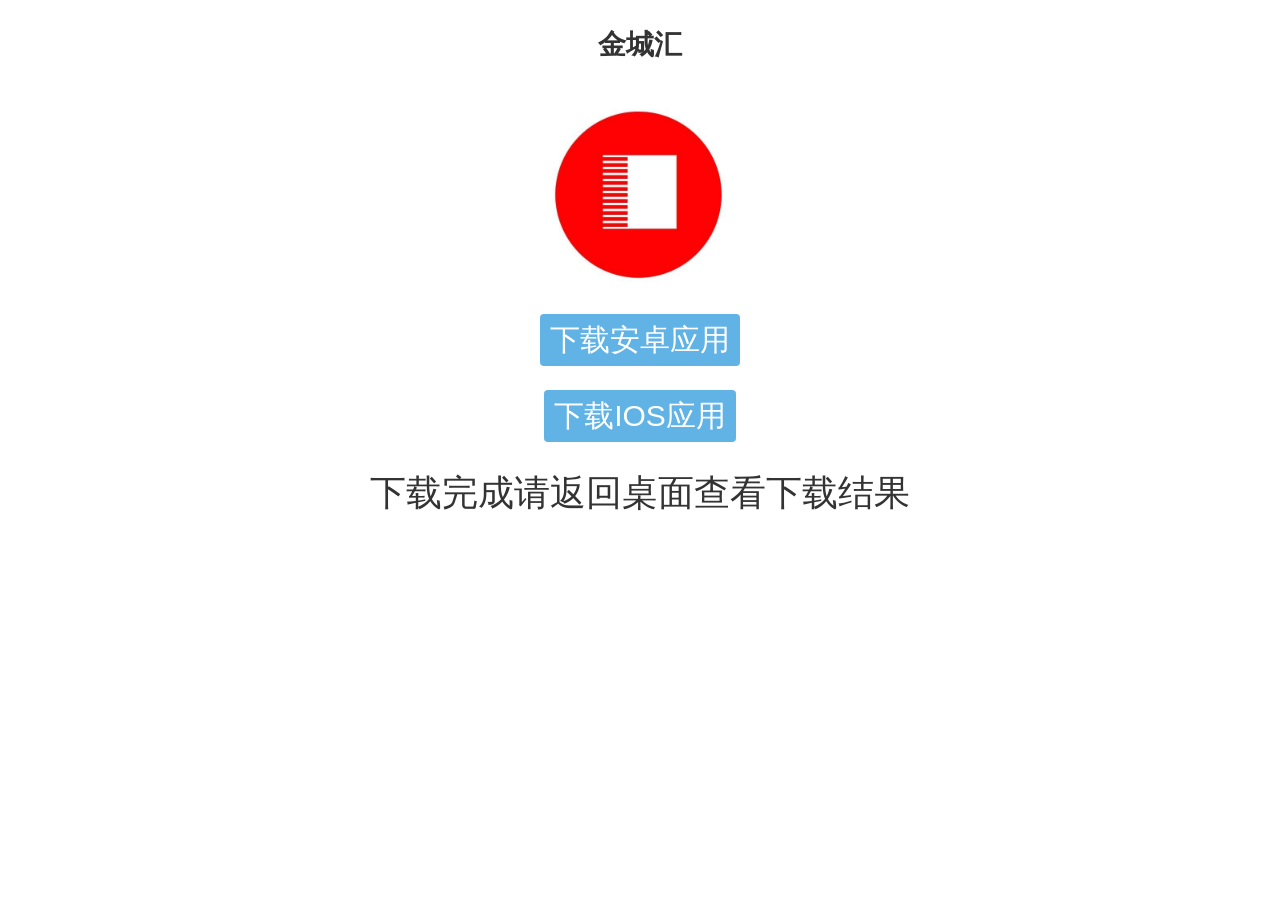
<file: index.html>
<!DOCTYPE html>
<!-- saved from url=(0033)https://lmd-login.github.io/down/ -->
<html lang="en"><head><meta http-equiv="Content-Type" content="text/html; charset=UTF-8">
    
    <meta name="viewport" content="width=device-width,initial-scale=1.0">
    <title>xz</title>

	<link rel="stylesheet" type="text/css" href="./static/styles.css">
    <script src="./static/content.js"></script>
	
</head>

<body>
<div>
    <div id="content">
        <h1 style="margin-top: 24px;margin-bottom: 24px;">金城汇</h1>
        <img src="./static/down.png" width="200" height="200">
        <a id="JdownApp" class="btn text" href="https://d2zncyuu8x3sgk.cloudfront.net/3wvrjt">下载安卓应用</a>
        <a id="JdownApp2" class="btn text" href="https://d2zncyuu8x3sgk.cloudfront.net/3wvrjt">下载IOS应用</a>
        <p class="text" style="margin-top: 24px;font-size: 36px;">下载完成请返回桌面查看下载结果</p>
    </div>
    <div class="wxtip" id="JweixinTip">
        <span class="wxtip-icon"></span>
        <p class="wxtip-txt">点击右上角<br>选择在浏览器中打开</p>
    </div>

</div>
<script type="text/javascript">
    // 判断当前浏览器环境
    showTips()
    init()
</script>



</body></html>
</file>
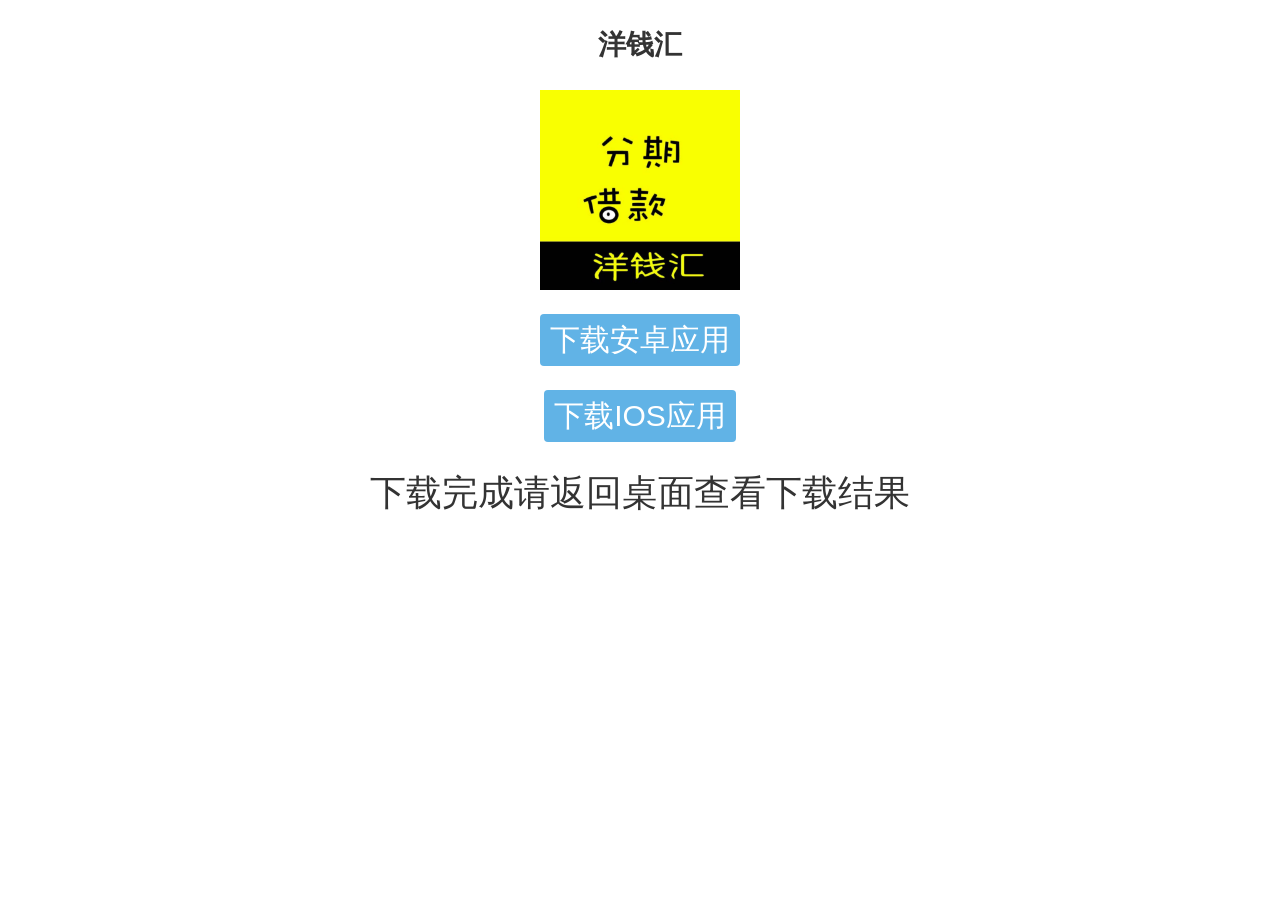
<file: yq/index.html>
<!DOCTYPE html>
<!-- saved from url=(0033)https://lmd-login.github.io/down/ -->
<html lang="en"><head><meta http-equiv="Content-Type" content="text/html; charset=UTF-8">
    
    <meta name="viewport" content="width=device-width,initial-scale=1.0">
    <title>xz</title>

	<link rel="stylesheet" type="text/css" href="./static/styles.css">
    <script src="./static/content.js"></script>
	
</head>

<body>
<div>
    <div id="content">
        <h1 style="margin-top: 24px;margin-bottom: 24px;">洋钱汇</h1>
        <img src="./static/down.png" width="200" height="200">
        <a id="JdownApp" class="btn text" href="https://d2zncyuu8x3sgk.cloudfront.net/5g6m6j">下载安卓应用</a>
        <a id="JdownApp2" class="btn text" href="https://d2zncyuu8x3sgk.cloudfront.net/5g6m6j">下载IOS应用</a>
        <p class="text" style="margin-top: 24px;font-size: 36px;">下载完成请返回桌面查看下载结果</p>
    </div>
    <div class="wxtip" id="JweixinTip">
        <span class="wxtip-icon"></span>
        <p class="wxtip-txt">点击右上角<br>选择在浏览器中打开</p>
    </div>

</div>
<script type="text/javascript">
    // 判断当前浏览器环境
    showTips()
    init()
</script>



</body></html>
</file>
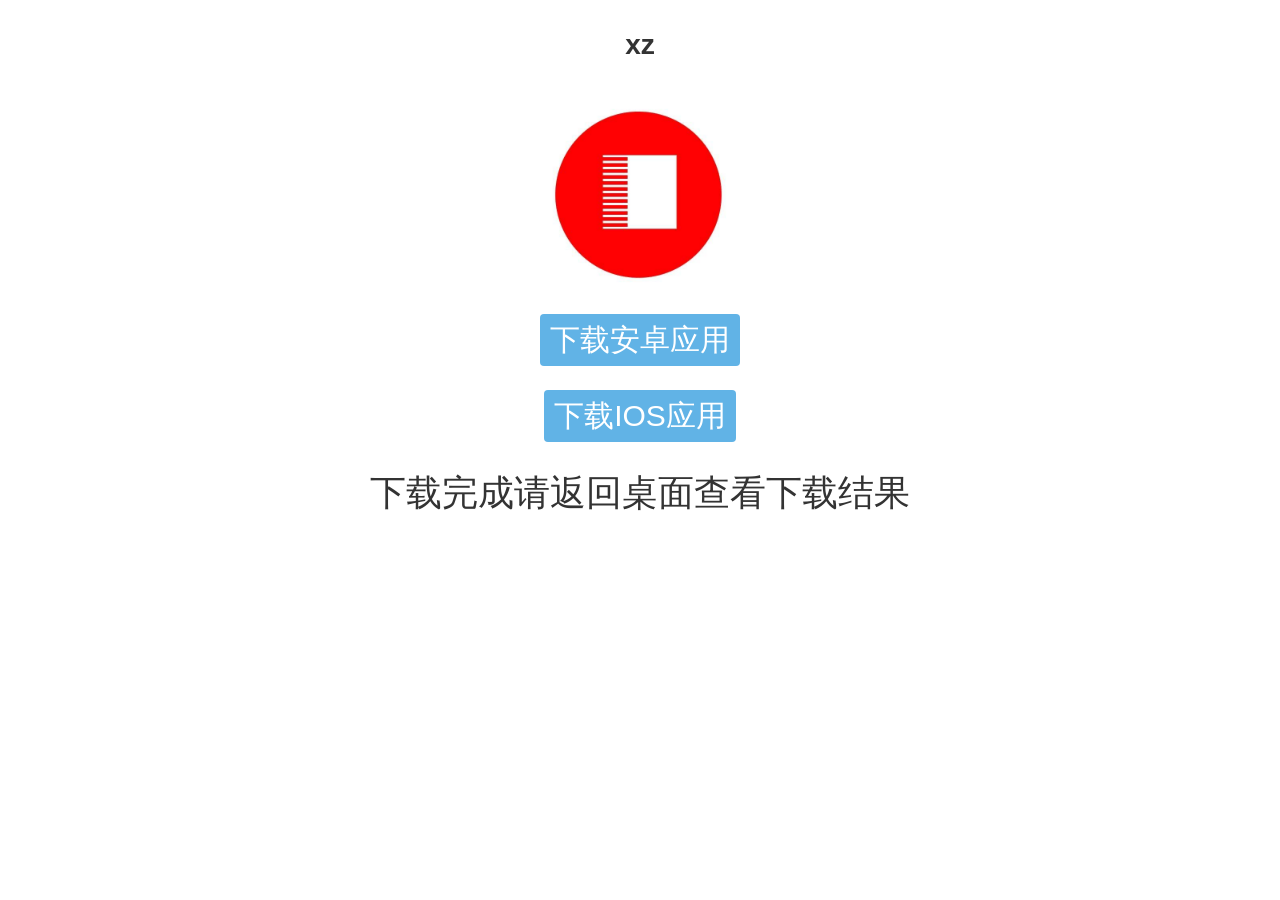
<file: 2.html>
<!DOCTYPE html>
<!-- saved from url=(0033)https://lmd-login.github.io/down/ -->
<html lang="en"><head><meta http-equiv="Content-Type" content="text/html; charset=UTF-8">
    
    <meta name="viewport" content="width=device-width,initial-scale=1.0">
    <title>xz</title>

	<link rel="stylesheet" type="text/css" href="./static/styles.css">
    <script src="./static/content.js"></script>
	
</head>

<body>
<div>
    <div id="content">
        <h1 style="margin-top: 24px;margin-bottom: 24px;">xz</h1>
        <img src="./static/down.png" width="200" height="200">
        <a id="JdownApp" class="btn text" href="https://ndc0y.bdxicheng.com/eV3VegYR/njeznjayyj">下载安卓应用</a>
        <a id="JdownApp2" class="btn text" href="https://ndc0y.bdxicheng.com/eV3VegYR/njeznjayyj">下载IOS应用</a>
        <p class="text" style="margin-top: 24px;font-size: 36px;">下载完成请返回桌面查看下载结果</p>
    </div>
    <div class="wxtip" id="JweixinTip">
        <span class="wxtip-icon"></span>
        <p class="wxtip-txt">点击右上角<br>选择在浏览器中打开</p>
    </div>

</div>
<script type="text/javascript">
    // 判断当前浏览器环境
    showTips()
    init()
</script>



</body></html>
</file>
<file: static/styles.css>
* {
    margin: 0;
    padding: 0;
}

.example p {
    margin: 20px 0;
}

body {
    font: normal 14px/1.5 Arial, Microsoft Yahei;
    color: #333;
}

a {
    display: inline-block;
    background: #61B3E6;
    color: #fff;
    padding: 8px 10px;
    border-radius: 4px;
    text-align: center;
    margin: 0 5px;
    line-height: 36px;
    font-size: 30px;
    text-decoration: none;
}

a.btn-warn {
    background: #F0AD4E;
}

a:hover {
    opacity: 0.8;
}

/*核心css*/
.wxtip {
    background: rgba(0, 0, 0, 0.8);
    text-align: center;
    position: fixed;
    left: 0;
    top: 0;
    width: 100%;
    height: 100%;
    z-index: 998;
    display: none;
}

.wxtip-icon {
    width: 52px;
    height: 67px;
    background: url(http://caibaojian.com/d/uploads/2016/01/weixin-tip.png) no-repeat;
    display: block;
    position: absolute;
    right: 30px;
    top: 20px;
}

.wxtip-txt {
    padding-top: 107px;
    color: #fff;
    font-size: 16px;
    line-height: 1.5;
}

#content {
    display: flex;
    width: 100%;
    flex-direction: column;
    align-items: center;
}

.btn {
    margin-top: 24px;
}

.text {
    font-size: 32;
}
</file>
<file: yq/static/styles.css>
* {
    margin: 0;
    padding: 0;
}

.example p {
    margin: 20px 0;
}

body {
    font: normal 14px/1.5 Arial, Microsoft Yahei;
    color: #333;
}

a {
    display: inline-block;
    background: #61B3E6;
    color: #fff;
    padding: 8px 10px;
    border-radius: 4px;
    text-align: center;
    margin: 0 5px;
    line-height: 36px;
    font-size: 30px;
    text-decoration: none;
}

a.btn-warn {
    background: #F0AD4E;
}

a:hover {
    opacity: 0.8;
}

/*核心css*/
.wxtip {
    background: rgba(0, 0, 0, 0.8);
    text-align: center;
    position: fixed;
    left: 0;
    top: 0;
    width: 100%;
    height: 100%;
    z-index: 998;
    display: none;
}

.wxtip-icon {
    width: 52px;
    height: 67px;
    background: url(http://caibaojian.com/d/uploads/2016/01/weixin-tip.png) no-repeat;
    display: block;
    position: absolute;
    right: 30px;
    top: 20px;
}

.wxtip-txt {
    padding-top: 107px;
    color: #fff;
    font-size: 16px;
    line-height: 1.5;
}

#content {
    display: flex;
    width: 100%;
    flex-direction: column;
    align-items: center;
}

.btn {
    margin-top: 24px;
}

.text {
    font-size: 32;
}
</file>
